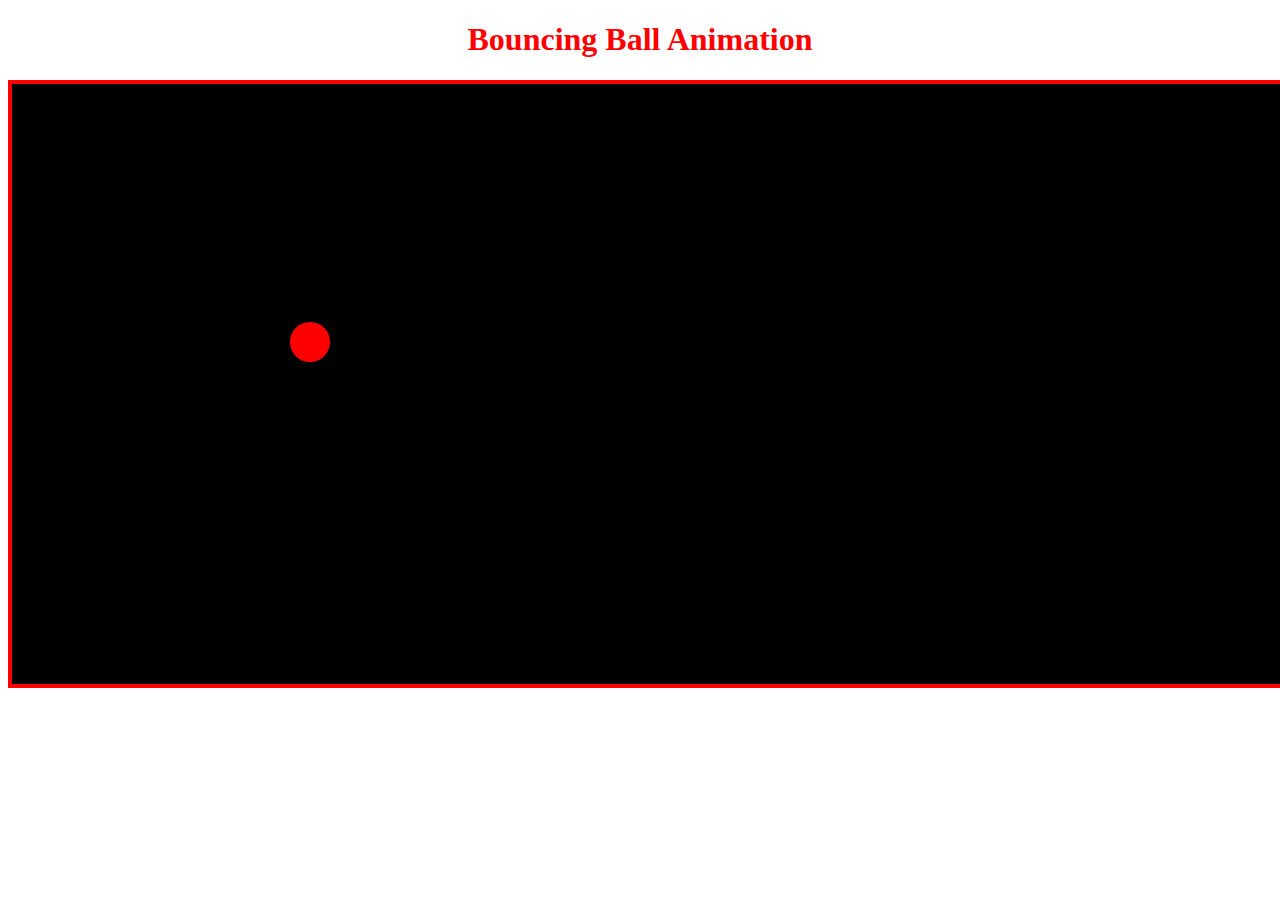
<file: individualFiles_bouncingball/index.html>
<!DOCTYPE html>
<html lang="en">
<head>
    <title>Bouncing Ball Animation</title>
    <link rel="stylesheet" href="bouncingBallCanvas.css">
</head>
<body>
    <h1>Bouncing Ball Animation</h1>
    <canvas id = "canvas" width="1600" height="600"></canvas>
    <script src="script.js"></script>
</body>
</html>
</file>
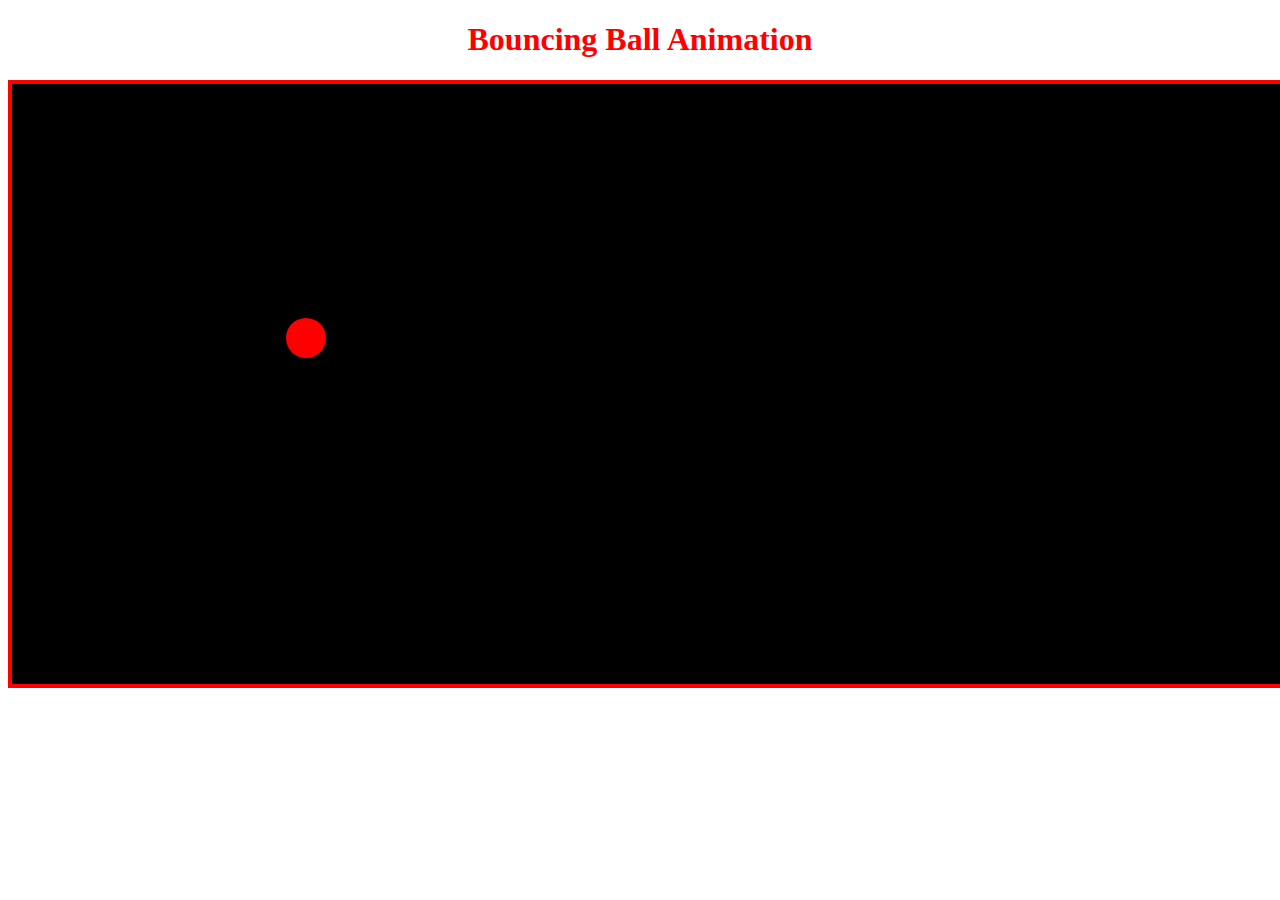
<file: html_allInOne/allInOneIndex.html>
<!-- U86364709--> 
<!DOCTYPE html>
<html lang="en">
<head>
    <meta charset="UTF-8">
    <meta name="viewport" content="width=device-width, initial-scale=1.0">
    <title>Bouncing Ball Animation</title>
    <style>
        h1{
            color: red;
            text-align: center;
        }
        canvas {
            border: 4px solid red;
            background-color: black;
        }
    </style>
</head>
<body>
    <h1>Bouncing Ball Animation</h1>
    <canvas id="canvas" width="1600" height="600"></canvas>
    <script>
        const canvas = document.querySelector("#canvas");
        const ctx = canvas.getContext("2d");

        let width = canvas.width;
        let height = canvas.height;

    //Ball constructor with inital properties
        class Ball {
            constructor(x, y, radius, dx, dy, color){
                this.x = x;
                this.y = y;
                this.radius = radius;
                this.dx = dx;
                this.dy = dy;
                this.color = color;
            }
    // Draw method
            drawBall(){
                ctx.fillStyle = this.color;
                ctx.beginPath();
                ctx.arc(this.x, this.y, this.radius, 0, Math.PI*2, false);
                ctx.fill();
                ctx.closePath();
            }
    // Update method for handling movement of ball
            updateBall(){
                this.x += this.dx;
                this.y += this.dy;
                if(this.x + this.dx > canvas.width - this.radius|| this.x + this.dx < this.radius){
                    this.dx = -this.dx;
                }
                if(this.y + this.dy > canvas.height - this.radius || this.y + this.dy < this.radius){
                    this.dy = -this.dy;
                }
            }
            draw(){
                ctx.clearRect(0, 0, width, height);
                this.drawBall();
            }  
    // Animation with interval
            animationLogic() {
                setInterval(() => {
                    this.updateBall();
                    this.draw();
                }, 15); 
                }
            }


        const testData = new Ball(200, 160, 20, 2, 2, "red");

        testData.drawBall();
        testData.animationLogic();
    </script>
    
</body>
</html>
</file>
<file: individualFiles_bouncingball/bouncingBallCanvas.css>
h1{
    color: red;
    text-align: center;
}
canvas {
    border: 4px solid red;
    background-color: black;
}
</file>
